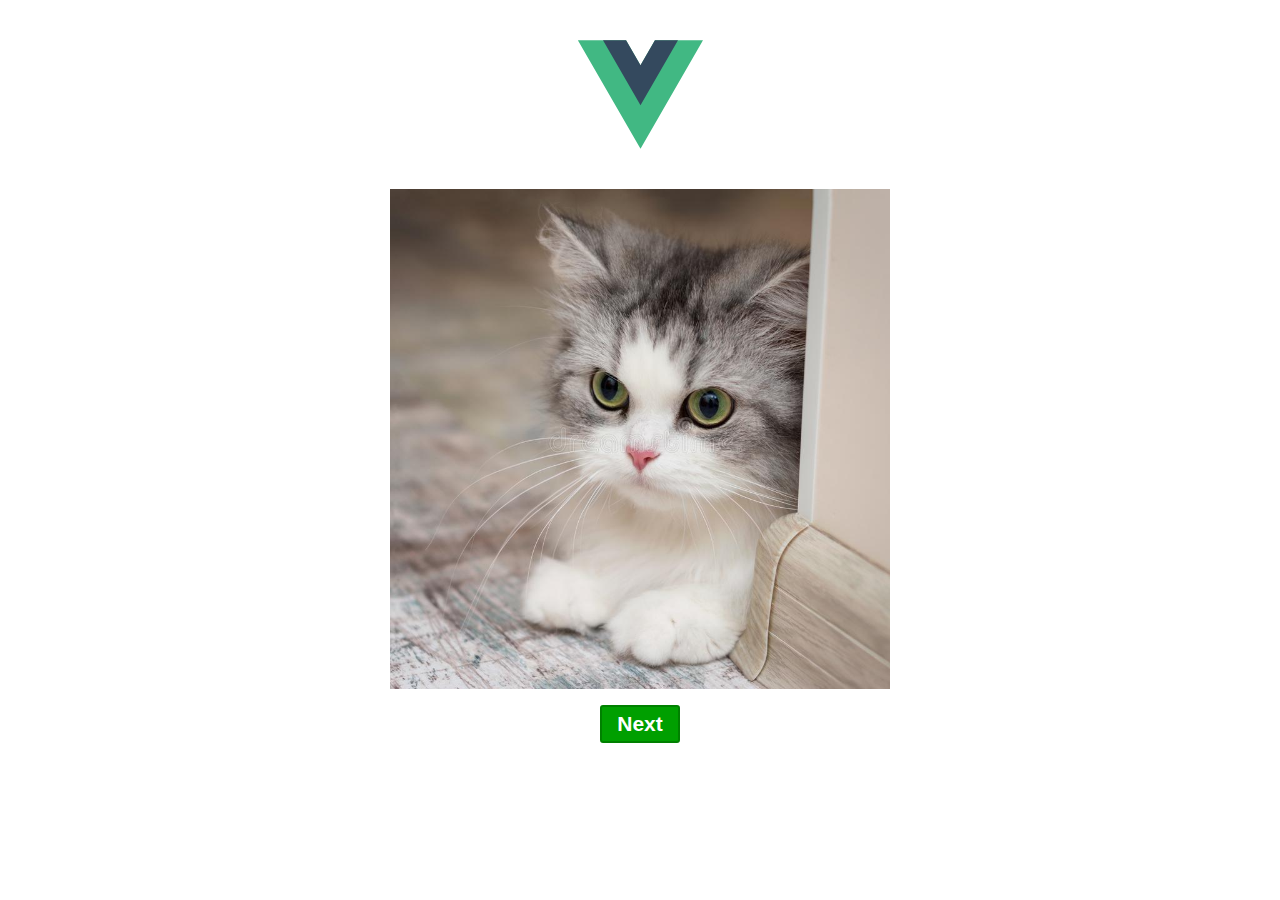
<file: image-slider/index.html>
<!DOCTYPE html>
<html lang="en">
  <head>
    <meta charset="UTF-8">
    <link rel="icon" href="/favicon.ico">
    <meta name="viewport" content="width=device-width, initial-scale=1.0">
    <title>Simple image slider</title>
    <script type="module" crossorigin src="/image-slider/assets/index-38f2de18.js"></script>
    <link rel="stylesheet" href="/image-slider/assets/index-aceaf4fc.css">
  </head>
  <body>
    <div id="app"></div>
    
  </body>
</html>
</file>
<file: image-slider/assets/index-aceaf4fc.css>
:root{--vt-c-white: #ffffff;--vt-c-white-soft: #f8f8f8;--vt-c-white-mute: #f2f2f2;--vt-c-black: #181818;--vt-c-black-soft: #222222;--vt-c-black-mute: #282828;--vt-c-indigo: #2c3e50;--vt-c-divider-light-1: rgba(60, 60, 60, .29);--vt-c-divider-light-2: rgba(60, 60, 60, .12);--vt-c-divider-dark-1: rgba(84, 84, 84, .65);--vt-c-divider-dark-2: rgba(84, 84, 84, .48);--vt-c-text-light-1: var(--vt-c-indigo);--vt-c-text-light-2: rgba(60, 60, 60, .66);--vt-c-text-dark-1: var(--vt-c-white);--vt-c-text-dark-2: rgba(235, 235, 235, .64)}:root{--color-background: var(--vt-c-white);--color-background-soft: var(--vt-c-white-soft);--color-background-mute: var(--vt-c-white-mute);--color-border: var(--vt-c-divider-light-2);--color-border-hover: var(--vt-c-divider-light-1);--color-heading: var(--vt-c-text-light-1);--color-text: var(--vt-c-text-light-1);--section-gap: 160px}@media (prefers-color-scheme: dark){:root{--color-background: var(--vt-c-black);--color-background-soft: var(--vt-c-black-soft);--color-background-mute: var(--vt-c-black-mute);--color-border: var(--vt-c-divider-dark-2);--color-border-hover: var(--vt-c-divider-dark-1);--color-heading: var(--vt-c-text-dark-1);--color-text: var(--vt-c-text-dark-2)}}*,*:before,*:after{box-sizing:border-box;margin:0;font-weight:400}body{min-height:100vh;color:var(--color-text);background:var(--color-background);transition:color .5s,background-color .5s;line-height:1.6;font-family:Inter,-apple-system,BlinkMacSystemFont,Segoe UI,Roboto,Oxygen,Ubuntu,Cantarell,Fira Sans,Droid Sans,Helvetica Neue,sans-serif;font-size:15px;text-rendering:optimizeLegibility;-webkit-font-smoothing:antialiased;-moz-osx-font-smoothing:grayscale}#app{max-width:1280px;margin:0 auto;padding:2rem;font-weight:400}a,.green{text-decoration:none;color:#00bd7e;transition:.4s}@media (hover: hover){a:hover{background-color:#00bd7e33}}.image-slider{display:flex;justify-content:center;align-items:center;flex-direction:column}.image-slider img{max-width:100%;max-height:500px}.image-slider button{margin-top:1rem;border:2px solid green;border-radius:3px;background:#009f00;color:#fff;font-weight:700;font-size:1.4em;padding:5px 15px;cursor:pointer}.image-slider button:hover{opacity:.7}header[data-v-1faed4b3]{line-height:1.5;max-height:100vh}.logo[data-v-1faed4b3]{display:block;margin:0 auto 2rem}nav[data-v-1faed4b3]{width:100%;font-size:12px;text-align:center;margin-top:2rem}nav a.router-link-exact-active[data-v-1faed4b3]{color:var(--color-text)}nav a.router-link-exact-active[data-v-1faed4b3]:hover{background-color:transparent}nav a[data-v-1faed4b3]{display:inline-block;padding:0 1rem;border-left:1px solid var(--color-border)}nav a[data-v-1faed4b3]:first-of-type{border:0}.item[data-v-b362a3d3]{margin-top:2rem;display:flex}.details[data-v-b362a3d3]{flex:1;margin-left:1rem}i[data-v-b362a3d3]{display:flex;place-items:center;place-content:center;width:32px;height:32px;color:var(--color-text)}h3[data-v-b362a3d3]{font-size:1.2rem;font-weight:500;margin-bottom:.4rem;color:var(--color-heading)}@media (min-width: 1024px){.item[data-v-b362a3d3]{margin-top:0;padding:.4rem 0 1rem calc(var(--section-gap) / 2)}i[data-v-b362a3d3]{top:calc(50% - 25px);left:-26px;position:absolute;border:1px solid var(--color-border);background:var(--color-background);border-radius:8px;width:50px;height:50px}.item[data-v-b362a3d3]:before{content:" ";border-left:1px solid var(--color-border);position:absolute;left:0;bottom:calc(50% + 25px);height:calc(50% - 25px)}.item[data-v-b362a3d3]:after{content:" ";border-left:1px solid var(--color-border);position:absolute;left:0;top:calc(50% + 25px);height:calc(50% - 25px)}.item[data-v-b362a3d3]:first-of-type:before{display:none}.item[data-v-b362a3d3]:last-of-type:after{display:none}}
</file>
